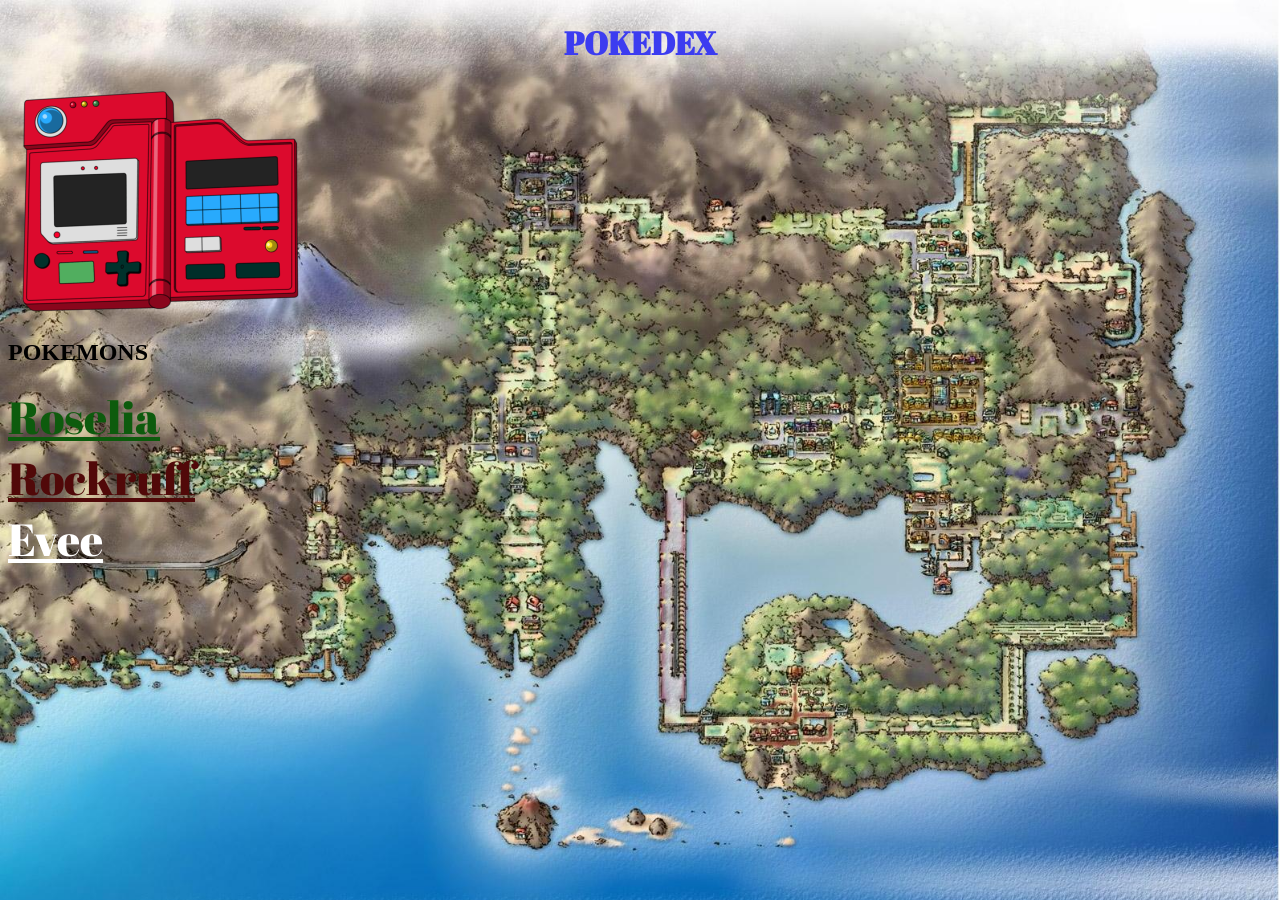
<file: POKEDEX.html>
<!DOCTYPE html>
<html lang="en">
<head>
    <meta charset="UTF-8">
    <meta name="viewport" content="width=device-width, initial-scale=1.0">
    <title>POKEMON</title>
    <link rel="stylesheet" href="ESTILO.css">
    
    <style>
        body {
          background-image: url('./FOTOSFONDO/kanto-map.jpeg');
          background-size: cover;  
          background-repeat: no-repeat; 
        }
      </style>
      <style>
        @import url(https://fonts.googleapis.com/css2?family=Abril+Fatface&family=Anton&family=Coiny&family=Staatliches&family=Titan+One&display=swap);
      </style>
</head>
<body>
<h1 class="titulo"> POKEDEX </h1>
<img src="FOTOSFONDO/pokedex.png">
<h2>POKEMONS</h2>
<div>
    <a class="titanoneregular" href="POKEMON1/POKEMON1.html">Roselia</a>
</div>
    <a class="titanoneregular2" href="./Pokemons principales/Rockruff/POKEMON3.html">Rockruff</a>
    <div>
      <a class="titanoneregular3" href="./Pokemons principales/Roselia/POKEMON2.html">Evee</a>
    </div>

</body>
</html>
</file>
<file: ESTILO.css>
.titulo{
    color: rgb(60, 60, 240);  
    cursor: pointer; 
    text-align: center; 
    font-family: "Abril Fatface", serif;
}

.Roselia {
    position: fixed;
    top: 50%;
    left: 0;
    transform: translateY(-50%);
}

.EnlaceR {
    color: rgb(62, 255, 3); 
    text-decoration: none; 
    font-family: "Staatliches", sans-serif;
    font-size: 48px
}

.EnlaceRO {
    color: rgb(109, 55, 46); 
    text-decoration: none; 
    font-family: "Staatliches", sans-serif;
    font-size: 48px

}

.EnlaceE {
    color: rgb(93, 87, 86); 
    text-decoration: none; 
    font-family: "Staatliches", sans-serif;
    font-size: 48px

}

img {
    margin: 0; 
}

.derecha {
    float: right; 
    width: 100px; 
    height: auto; 
    }

.estilosmargen {
    right: 0%;
    top: 80%;
}

.titanoneregular {
    color: rgb(13, 91, 13);
    font-family: "Abril Fatface", serif;
    font-size: 45px;
    font-style: normal;
  }

  .titanoneregular2 {
    color: rgb(81, 9, 9);
    font-family: "Abril Fatface", serif;
    font-size: 45px;
    font-style: normal;

  }
  

  .titanoneregular3 {
    color: white;
    font-family: "Abril Fatface", serif;
    font-size: 45px;
    font-style: normal;

  }
</file>
